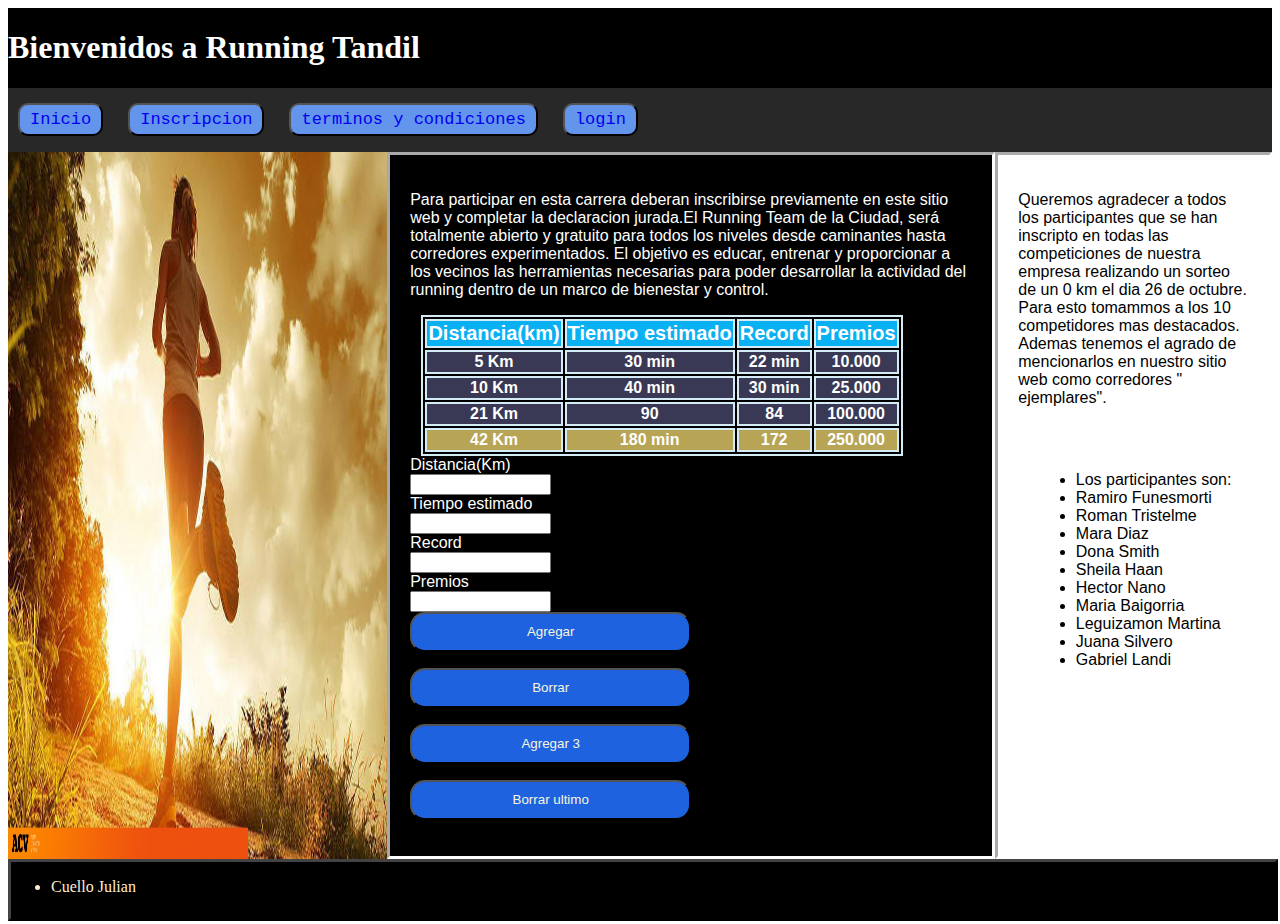
<file: index.html>
<!DOCTYPE html>
<html lang="en">
  <head>
    <link rel="icon" href="./images/logo.jpg">
    <meta charset="UTF-8">
    <meta http-equiv="X-UA-Compatible" content="IE=edge">
    <meta name="viewport" content="width=device-width, initial-scale=1.0">
    <title>Running Tandil</title>
    <link rel="stylesheet" href="css\index.css">
    <script src="./js/index.js"></script>
  </head>
  
  <body>

    <div class="grid-container">
    
      <header class= "header">
        <h1> Bienvenidos a Running Tandil</h1>
        <button  class="btn-menu">Menu</button>
        <nav class="navbar">
          <ul class="nav-group">
            <li> <button class="nav-button"> <a  href="index.html" > Inicio </a> </button></li>
            <li> <button class="nav-button"> <a  href="inscripcion.html" > Inscripcion </a> </button></li>
            <li> <button class="nav-button"> <a  href="terminos_y_condiciones.html" > terminos y condiciones </a> </button></li>
            <li> <button class="nav-button"> <a  href="login.html" > login </a> </button></li>
          </ul>
        </nav>
      </header>

      <main>

    

        <article class= "contenido_index">

          <img src="./images/running.jpg" alt="corriendo" class="imgRunning">

            <div class="div_intro_y_tabla">
              <div class="div_parrafo_indx">
                <p> Para participar en esta carrera deberan inscribirse previamente en este sitio web y completar la declaracion jurada.El Running Team de la Ciudad, será totalmente abierto y gratuito para todos los niveles desde caminantes hasta corredores experimentados. El objetivo es educar, entrenar y proporcionar a los vecinos las herramientas necesarias para poder desarrollar la actividad del running dentro de un marco de bienestar y control. </p>
              </div>
              <div class="div_tabla">
                <table>
                  <thead class="estilotabla">
                    <tr>
                      <th class="tablehead">Distancia(km)</th>
                      <th class="tablehead">Tiempo estimado</th>
                      <th class="tablehead">Record</th>
                      <th class="tablehead">Premios</th>
                    </tr>
                  </thead>
                <tbody id="tabla_dinamica">

                </tbody>
                  
                </table>
              </div>
              <div>
                  <form  class="formTabla">
                    <label for="">Distancia(Km) </label>
                    <input type="text"  class="inputTabla" id="input_Distancia"> 
                    <label for="">Tiempo estimado</label>
                    <input type="text" class="inputTabla" id="input_Tiempo">
                    <label for=""> Record</label>
                    <input type="text" class="inputTabla" id="input_Record">
                    <label for=""> Premios</label>
                    <input type="text" class="inputTabla" id="input_Premios">
                  </form>
                  <button type="button" id="buttonAgregar">
                    Agregar
                  </button>
                  <button type="button" id="buttonBorrar">
                    Borrar
                  </button>
                  <button type="button" id="buttonAgregar_xtres">
                    Agregar 3
                  </button>
                  <button type="button" id="buttonBorrar_ultimo">
                    Borrar ultimo
                  </button>

              </div>            
            </div>
            <section class="lista-participantes">

              <p>
                Queremos agradecer a todos los participantes que se han inscripto 
                en todas las competiciones de nuestra empresa realizando un sorteo 
                de un 0 km el dia 26 de octubre. Para esto tomammos a los 10 competidores mas destacados.
                Ademas tenemos el agrado de mencionarlos en nuestro sitio web como corredores " ejemplares".
              <p>
              </p>
                  <ul>
                    <li>Los participantes son:</li>
                    <li>Ramiro Funesmorti </li>
                    <li>Roman Tristelme </li>
                    <li>Mara Diaz </li>
                    <li>Dona Smith </li>
                    <li>Sheila Haan </li>
                    <li> Hector Nano </li>
                    <li> Maria Baigorria</li>
                    <li>Leguizamon Martina </li>
                    <li> Juana Silvero </li>
                    <li> Gabriel Landi </li>
                </ul>
                  
              </section>
        </article>
        
      </main>

      <footer class="integrantes">
          <ul>
              <li>Cuello Julian</li>
          </ul>
      </footer>
    </div>
   
  </body>
</html>
</file>
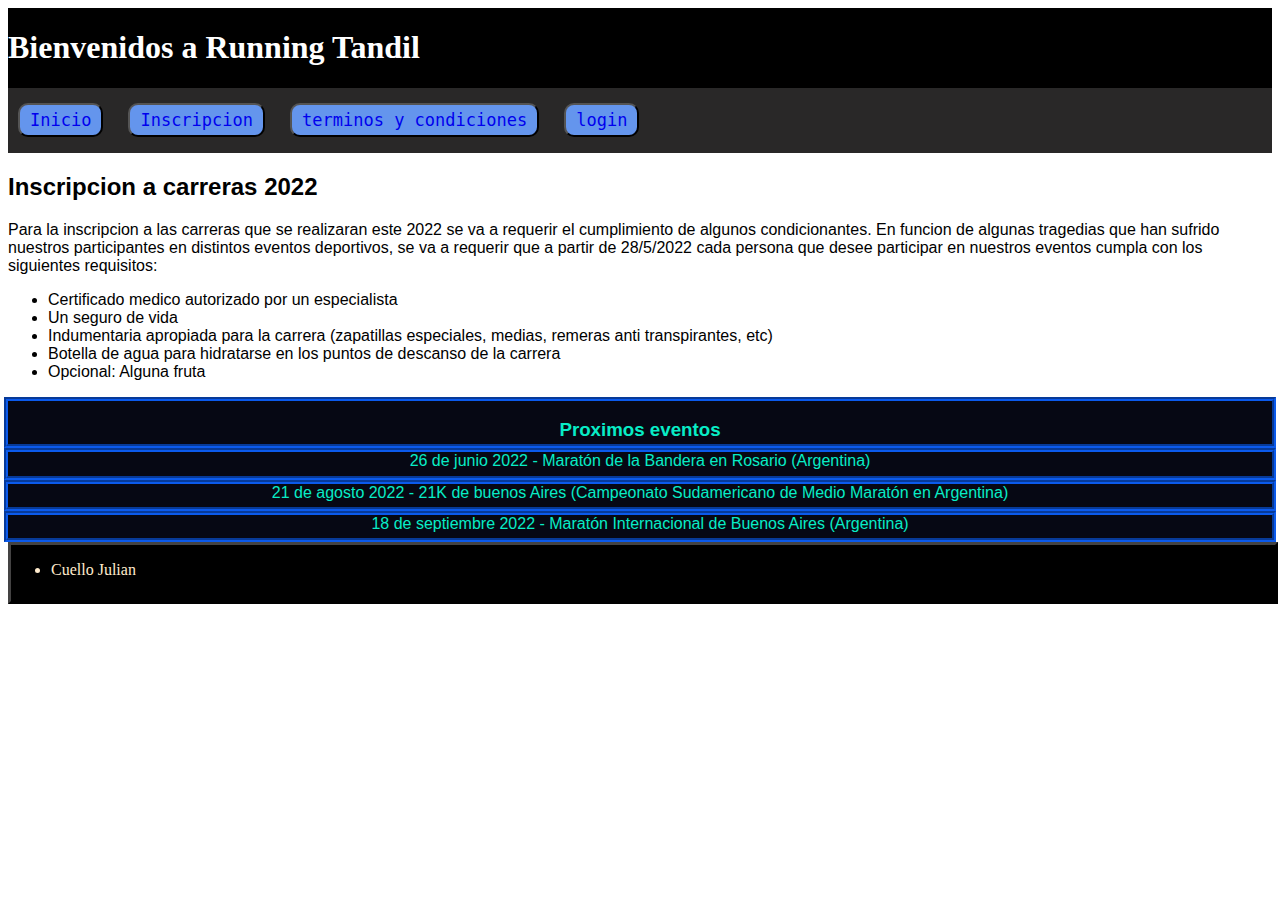
<file: inscripcion.html>
<!DOCTYPE html>
<html lang="en">
<head>
    <link rel="icon" href="./images/logo.jpg">
    <meta charset="UTF-8">
    <meta http-equiv="X-UA-Compatible" content="IE=edge">
    <meta name="viewport" content="width=device-width, initial-scale=1.0">
    <title>Inscripcion</title>
    <link rel="stylesheet" href="css\index.css">
    <script src="./js/index.js"></script>

</head>
    
<body>
    <div class="grid-container">
   
        <header class= "header">
          <h1> Bienvenidos a Running Tandil</h1>
          <button  class="btn-menu">Menu</button>
            <nav class="navbar">
                <ul class="nav-group">
                <li> <button class="nav-button"> <a  href="index.html" > Inicio </a> </button></li>
                <li> <button class="nav-button"> <a  href="inscripcion.html" > Inscripcion </a> </button></li>
                <li> <button class="nav-button"> <a  href="terminos_y_condiciones.html" > terminos y condiciones </a> </button></li>
                <li> <button class="nav-button"> <a  href="login.html" > login </a> </button></li>
                </ul>
            </nav>
        </header>

        <main>
                
            <article class="contenido">
                <div class="requisitos">

                    <h2> 
                        Inscripcion a carreras 2022 
                    </h2>

                    <p>
                        Para la inscripcion a las carreras que se realizaran este 2022 se va a requerir el cumplimiento 
                        de algunos condicionantes. En funcion de algunas tragedias que han sufrido nuestros participantes
                            en distintos eventos deportivos, se va a requerir que a partir de 28/5/2022 cada persona que desee
                            participar en nuestros eventos cumpla con los siguientes requisitos:
                    </p>  
                <div>
                    <ul class="requisito-carrera">
                        
                        <li>Certificado medico autorizado por un especialista</li>
                        <li>Un seguro de vida</li>
                        <li>Indumentaria apropiada para la carrera (zapatillas especiales, medias, remeras anti transpirantes, etc) </li>
                        <li>Botella de agua para hidratarse en los puntos de descanso de la carrera </li>
                        <li>Opcional: Alguna fruta</li>

                    </ul>
                </div>
            </div>
            <section class= "contenedor-carreras">        

                <div class="carreras"> 
                    <h3> Proximos eventos </h3>
                </div>
                <div class="carreras">
                    26 de junio 2022 - Maratón de la Bandera en Rosario (Argentina)
                </div>
                <div class="carreras">
                    21 de agosto 2022 - 21K de buenos Aires (Campeonato Sudamericano de Medio Maratón en Argentina) 
                </div>
                <div class="carreras">
                    18 de septiembre 2022 - Maratón Internacional de Buenos Aires (Argentina)
                </div>       

            </section>

            </article>
            
        </main>

            
        <footer class="integrantes">
            
            <ul>
                <li>Cuello Julian</li>
            </ul>
            
        
        </footer>
    </div>
    
</body>
</html>
</file>
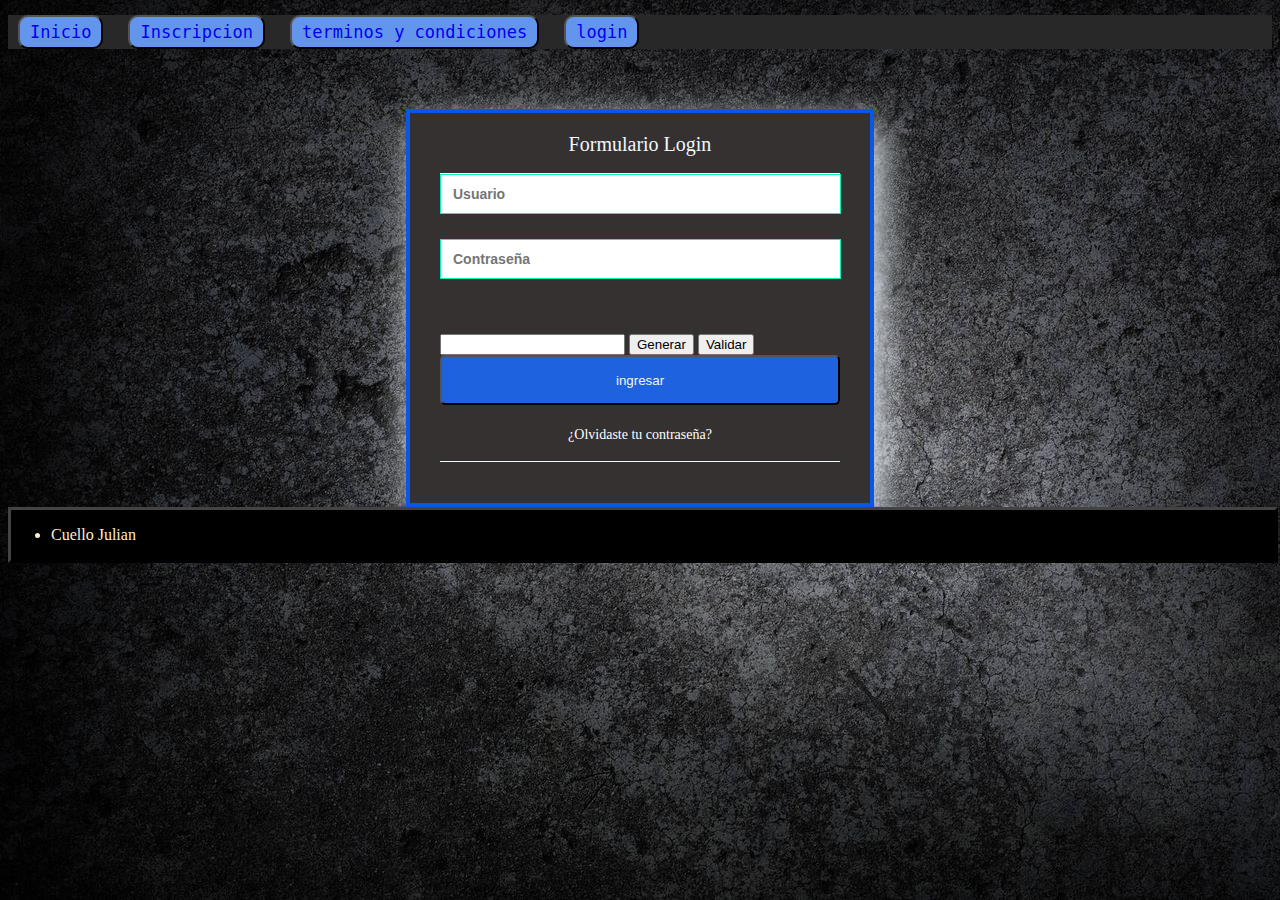
<file: Login.html>
<!DOCTYPE html>
<html lang="en">
<head>
    <link rel="icon" href="./images/logo.jpg">
    <meta charset="UTF-8">
    <meta http-equiv="X-UA-Compatible" content="IE=edge">
    <meta name="viewport" content="width=device-width, initial-scale=1.0">
    <title>Login</title>
    <link rel="stylesheet" href="css\index.css">
    <script src="./js/index.js"></script>
    <script src="./js/captcha.js"></script>

</head>

<body class="body_login">
  <button  class="btn-menu">Menu</button>      
    <nav class="navbar">
        <ul class="nav-group">
            <li> <button class="nav-button"> <a  href="index.html" > Inicio </a> </button></li>
            <li> <button class="nav-button"> <a  href="inscripcion.html" > Inscripcion </a> </button></li>
            <li> <button class="nav-button"> <a  href="terminos_y_condiciones.html" > terminos y condiciones </a> </button></li>
            <li> <button class="nav-button"> <a  href="login.html" > login </a> </button></li>
          </ul>
      </nav>

      <section class="Form-login" >

        <p> Formulario Login</p>
            <input class="control-login" type="text" name= "usuario" value="" placeholder="Usuario"> 
            <input class="control-login" type="password" name="Contrasena" value="" placeholder="Contraseña">

<div>

    <div class="divCaptcha">
        
        <h3 type="text" id="captcha"></h3>

        <div class="verificacion">

            <h3 type="text" id="verificacionResultado"></h3>

        </div>
        <input type="text" class="inputCaptcha" id="input-captcha"> 
    
        <button type="button" id="generar-captcha">
            Generar
        
        </button>
        
        <button type="button" id="validar-captcha">
        
            Validar
        </button>
    
    </div>

        <input class="button-login" type="submit" name="" value="ingresar">

        <p> <a href="#"> ¿Olvidaste tu contraseña?</a> 
       </p> 

</div>

</section>
</div>

<footer class="integrantes">
  <ul>
     <li>Cuello Julian</li>
  </ul>
</footer>
    

</body>

</html>
</file>
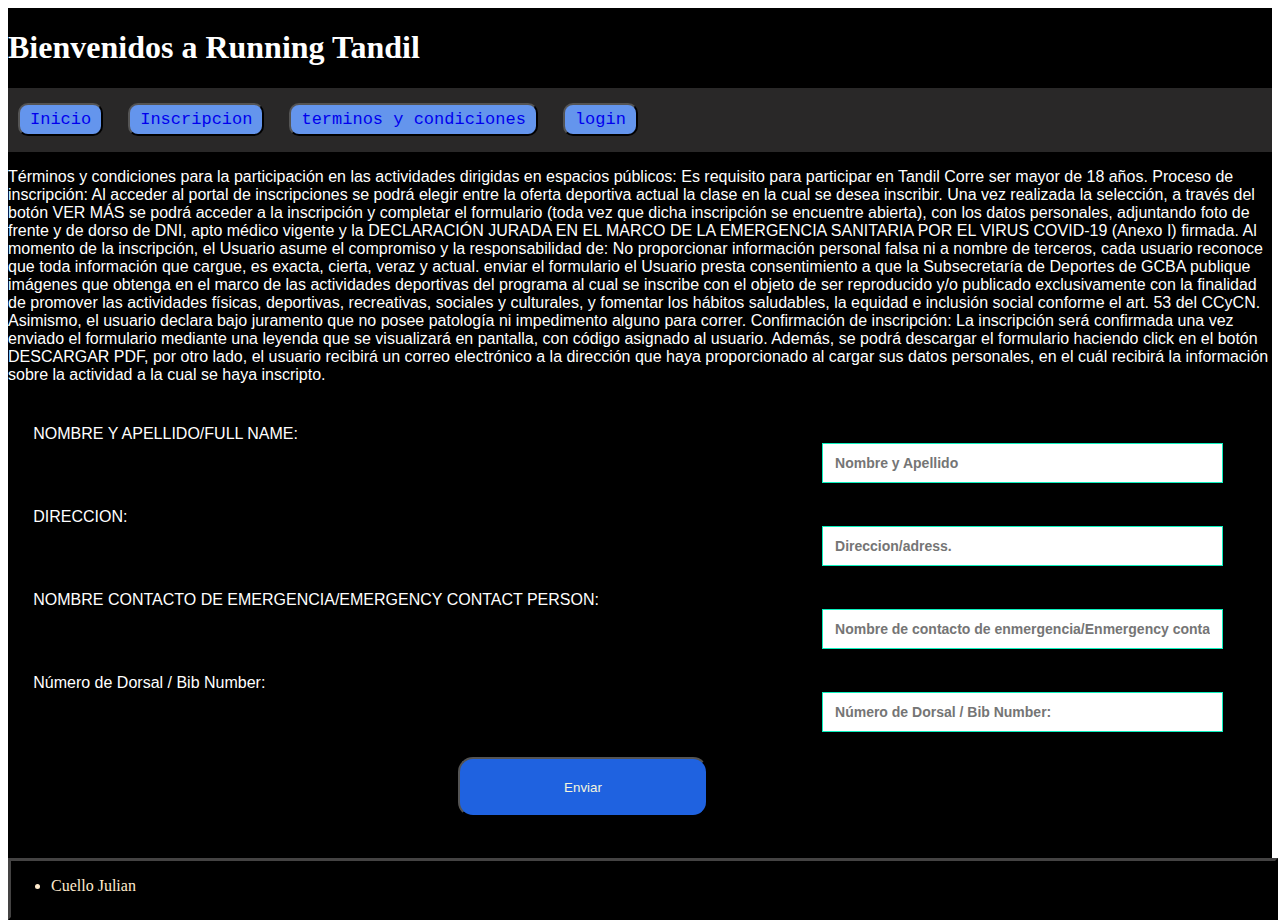
<file: terminos_y_condiciones.html>
<!DOCTYPE html>
<html lang="en">
<head>
    <link rel="icon" href="./images/logo.jpg">
    <meta charset="UTF-8">
    <meta http-equiv="X-UA-Compatible" content="IE=edge">
    <meta name="viewport" content="width=device-width, initial-scale=1.0">
    <title>Terminos y condiciones</title>
    <link rel="stylesheet" href="css\index.css">
    <script src="./js/index.js"></script>

</head>

<body>
    <div class="grid-container">

    <header class="header">
        <h1> Bienvenidos a Running Tandil</h1>
        <button  class="btn-menu">Menu</button>
        <nav class="navbar">
            <ul class="nav-group">
              <li> <button class="nav-button"> <a  href="index.html" > Inicio </a> </button></li>
              <li> <button class="nav-button"> <a  href="inscripcion.html" > Inscripcion </a> </button></li>
              <li> <button class="nav-button"> <a  href="terminos_y_condiciones.html" > terminos y condiciones </a> </button></li>
              <li> <button class="nav-button"> <a  href="login.html" > login </a> </button></li>
            </ul>
          </nav>
        
    </header>

    <main>
        <article class="contenido">
                
                <p> Términos y condiciones para la participación en las actividades dirigidas en espacios públicos:
                    Es requisito para participar en Tandil Corre ser mayor de 18 años.
                    Proceso de inscripción:
                    Al acceder al portal de inscripciones se podrá elegir entre la oferta deportiva actual la clase en la cual se desea inscribir. Una vez realizada la selección, a través del botón VER MÁS se podrá acceder a la inscripción y completar el formulario (toda vez que dicha inscripción se encuentre abierta), con los datos personales, adjuntando foto de frente y de dorso de DNI, apto médico vigente y la DECLARACIÓN JURADA EN EL MARCO DE LA EMERGENCIA SANITARIA POR EL VIRUS COVID-19 (Anexo I) firmada.
                    Al momento de la inscripción, el Usuario asume el compromiso y la responsabilidad de:
                    No proporcionar información personal falsa ni a nombre de terceros, cada usuario reconoce que toda información que cargue, es exacta, cierta, veraz y actual.
                    enviar el formulario el Usuario presta consentimiento a que la Subsecretaría de Deportes de GCBA publique imágenes que obtenga en el marco de las actividades deportivas del programa al cual se inscribe con el objeto de ser reproducido y/o publicado exclusivamente con la finalidad de promover las actividades físicas, deportivas, recreativas, sociales y culturales, y fomentar los hábitos saludables, la equidad e inclusión social conforme el art. 53 del CCyCN.
                    Asimismo, el usuario declara bajo juramento que no posee patología ni impedimento alguno para correr.
                    Confirmación de inscripción:
                    La inscripción será confirmada una vez enviado el formulario mediante una leyenda que se visualizará en pantalla, con código asignado al usuario. Además, se podrá descargar el formulario haciendo click en el botón DESCARGAR PDF, por otro lado, el usuario recibirá un correo electrónico a la dirección que haya proporcionado al cargar sus datos personales, en el cuál recibirá la información sobre la actividad a la cual se haya inscripto.
                </p>
                    
            <section class="terms-cond">
    
               <label for=""> NOMBRE Y APELLIDO/FULL NAME:</label>
                <input class="controls" type="text" name= "firma" value="" placeholder="Nombre y Apellido">
            
               <label for=""> DIRECCION:</label>
                <input class="controls" type="text" name="Contrasena" value="" placeholder="Direccion/adress. ">
            
               <label for=""> NOMBRE CONTACTO DE EMERGENCIA/EMERGENCY CONTACT PERSON: </label>
                <input class="controls" type="text" name="Contrasena" value="" placeholder="Nombre de contacto de enmergencia/Enmergency contact person:">
                
               <label for=""> Número de Dorsal / Bib Number: </label>
                <input class="controls" type="text" name= "firma" value="" placeholder="Número de Dorsal / Bib Number:">
            
        
                <input class="button" type="submit" name="" value="Enviar">

            </section>
 
        </article>
    </main>
        
        <footer  class="integrantes">
        
                <ul>
                    <li>Cuello Julian</li>
                </ul>
            
        </footer>
    </div>
    
</body>

</html>
</file>
